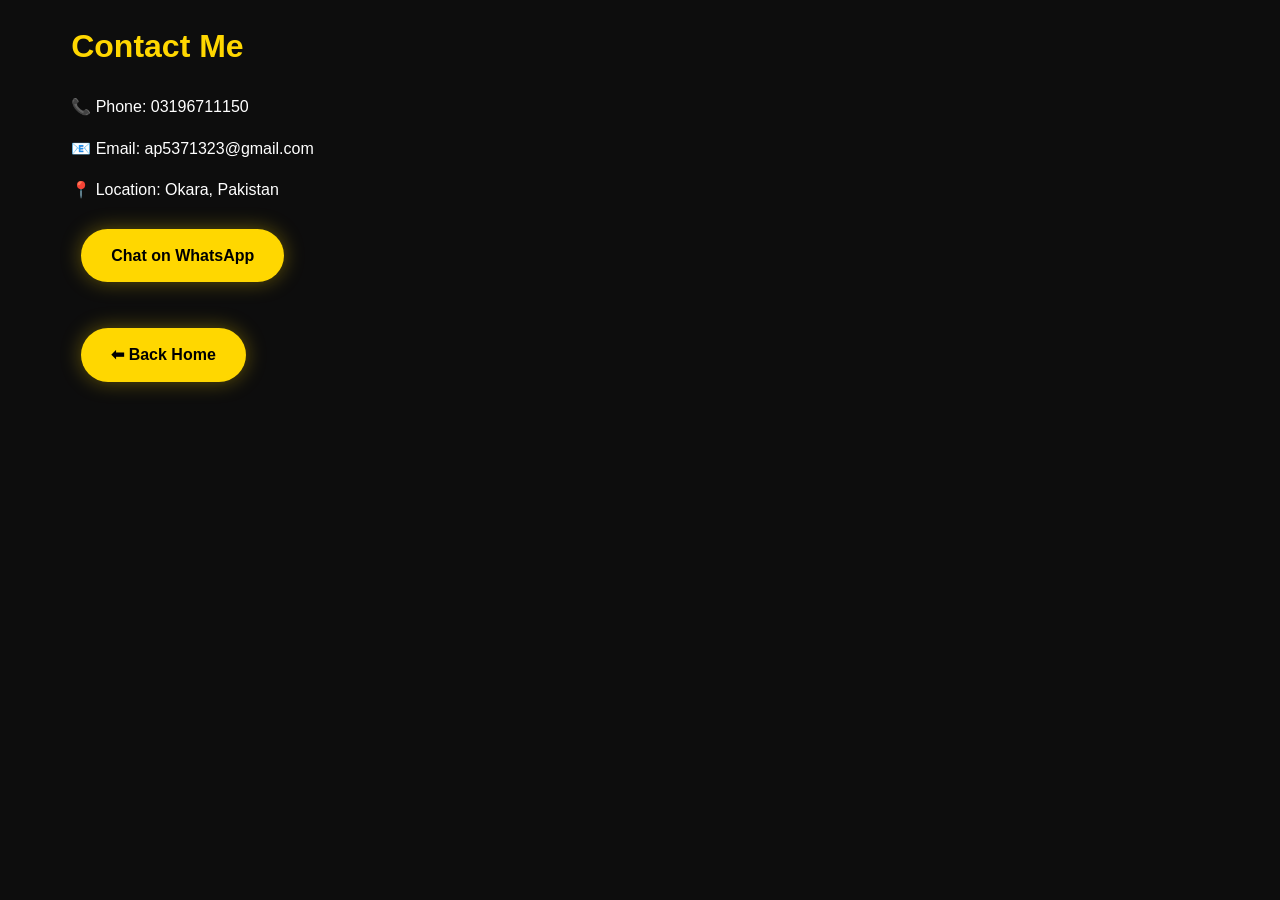
<file: contact.html>
<!DOCTYPE html>
<html>
<head>
<title>Contact - MR ALIPRINCE</title>
<link rel="stylesheet" href="css/style.css">
</head>
<body>

<div class="container">

<h1>Contact Me</h1>

<p>📞 Phone: 03196711150</p>

<p>📧 Email: ap5371323@gmail.com</p>

<p>📍 Location: Okara, Pakistan</p>

<a class="btn" href="https://wa.me/923196711150">
Chat on WhatsApp
</a>

<br><br>

<a class="btn" href="index.html">
⬅ Back Home
</a>

</div>

</body>
</html>
</file>
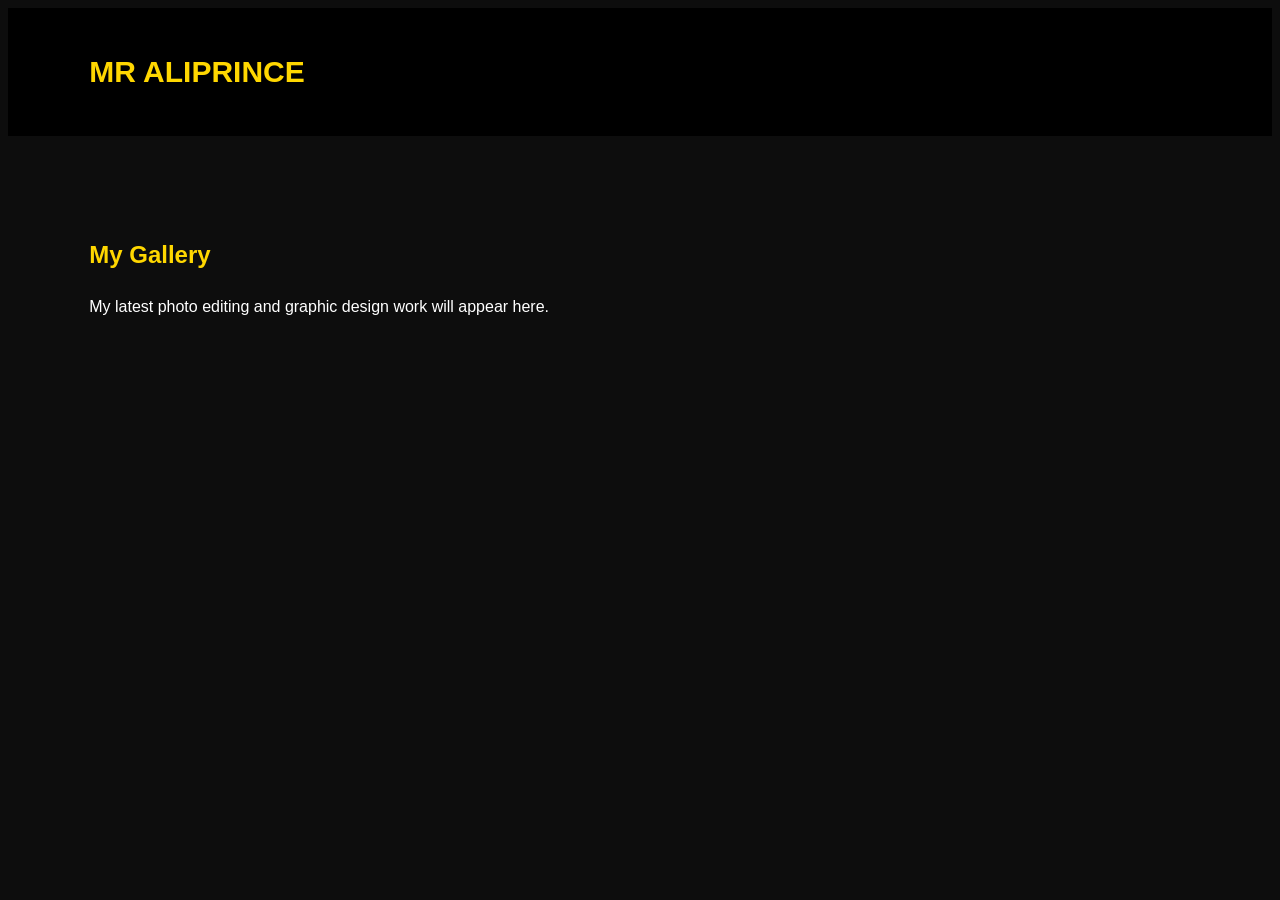
<file: gallery .html>
<!DOCTYPE html>
<html lang="en">
<head>
<meta charset="UTF-8">
<meta name="viewport" content="width=device-width, initial-scale=1.0">
<title>Gallery - Mr AliPrince</title>

<link rel="stylesheet" href="css/style.css">

</head>

<body>

<header>
<div class="container">
<h1 class="logo">MR ALIPRINCE</h1>
</div>
</header>

<section class="section">
<div class="container">

<h2>My Gallery</h2>

<p>My latest photo editing and graphic design work will appear here.</p>

</div>
</section>

</body>
</html>
</file>
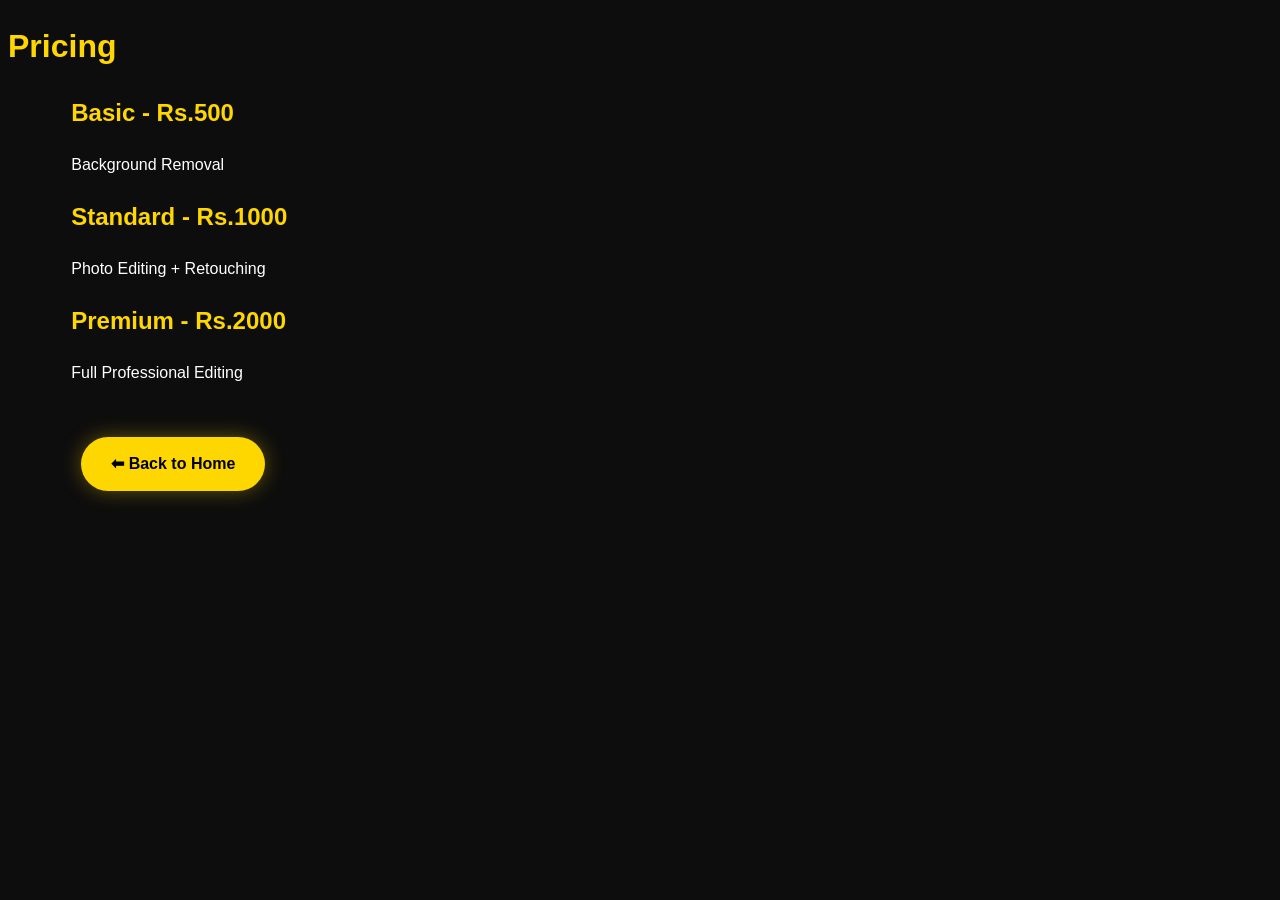
<file: pricing.html>
<!DOCTYPE html>
<html>
<head>
<title>Pricing - MR ALIPRINCE</title>
<link rel="stylesheet" href="css/style.css">
</head>
<body>

<h1>Pricing</h1>

<div class="container">
<h2>Basic - Rs.500</h2>
<p>Background Removal</p>

<h2>Standard - Rs.1000</h2>
<p>Photo Editing + Retouching</p>

<h2>Premium - Rs.2000</h2>
<p>Full Professional Editing</p>

<br>

<a class="btn" href="index.html">⬅ Back to Home</a>

</div>

</body>
</html>
</file>
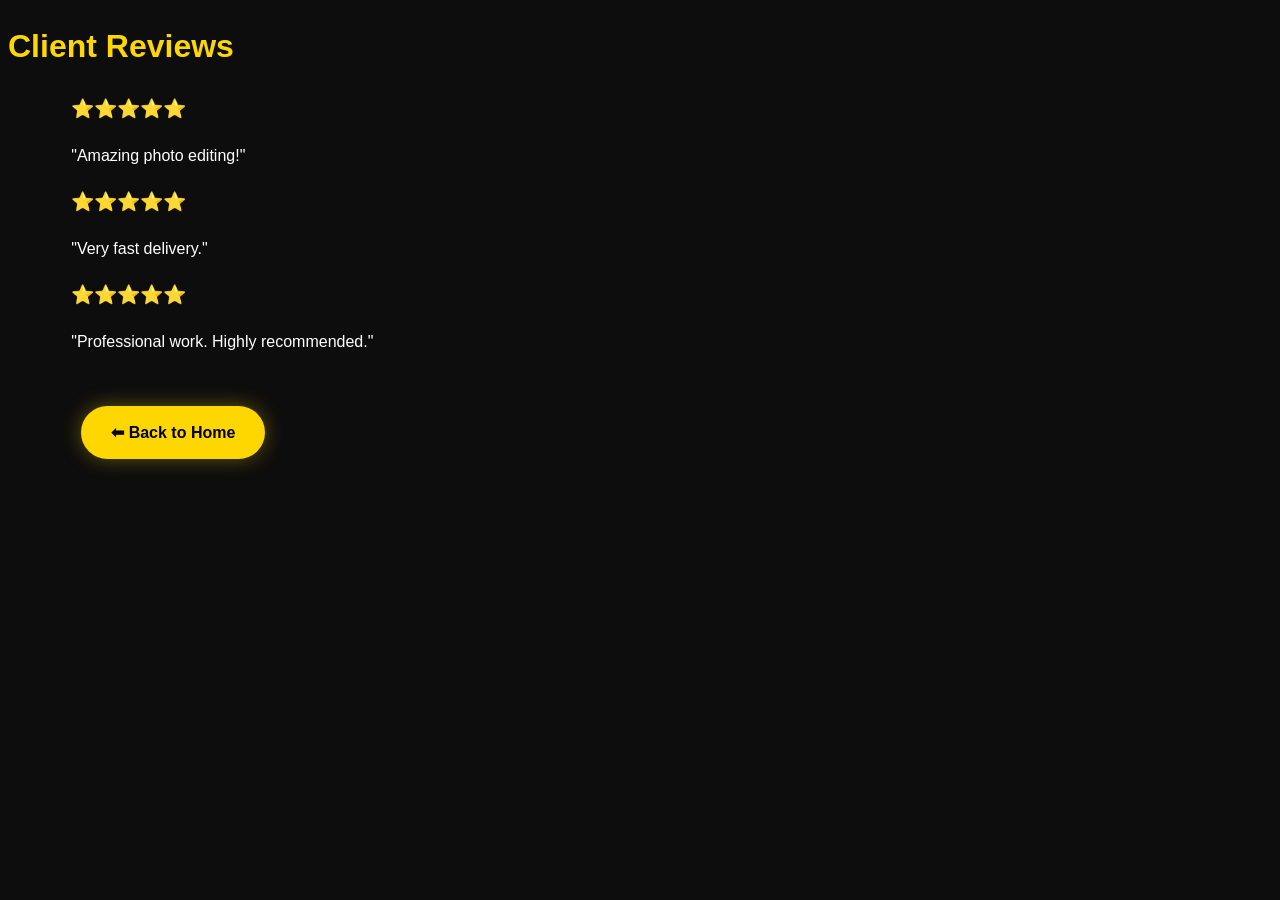
<file: reviews.html>
<!DOCTYPE html>
<html>
<head>
<title>Reviews - MR ALIPRINCE</title>
<link rel="stylesheet" href="css/style.css">
</head>
<body>

<h1>Client Reviews</h1>

<div class="container">

<h3>⭐⭐⭐⭐⭐</h3>
<p>"Amazing photo editing!"</p>

<h3>⭐⭐⭐⭐⭐</h3>
<p>"Very fast delivery."</p>

<h3>⭐⭐⭐⭐⭐</h3>
<p>"Professional work. Highly recommended."</p>

<br>

<a class="btn" href="index.html">⬅ Back to Home</a>

</div>

</body>
</html>
</file>
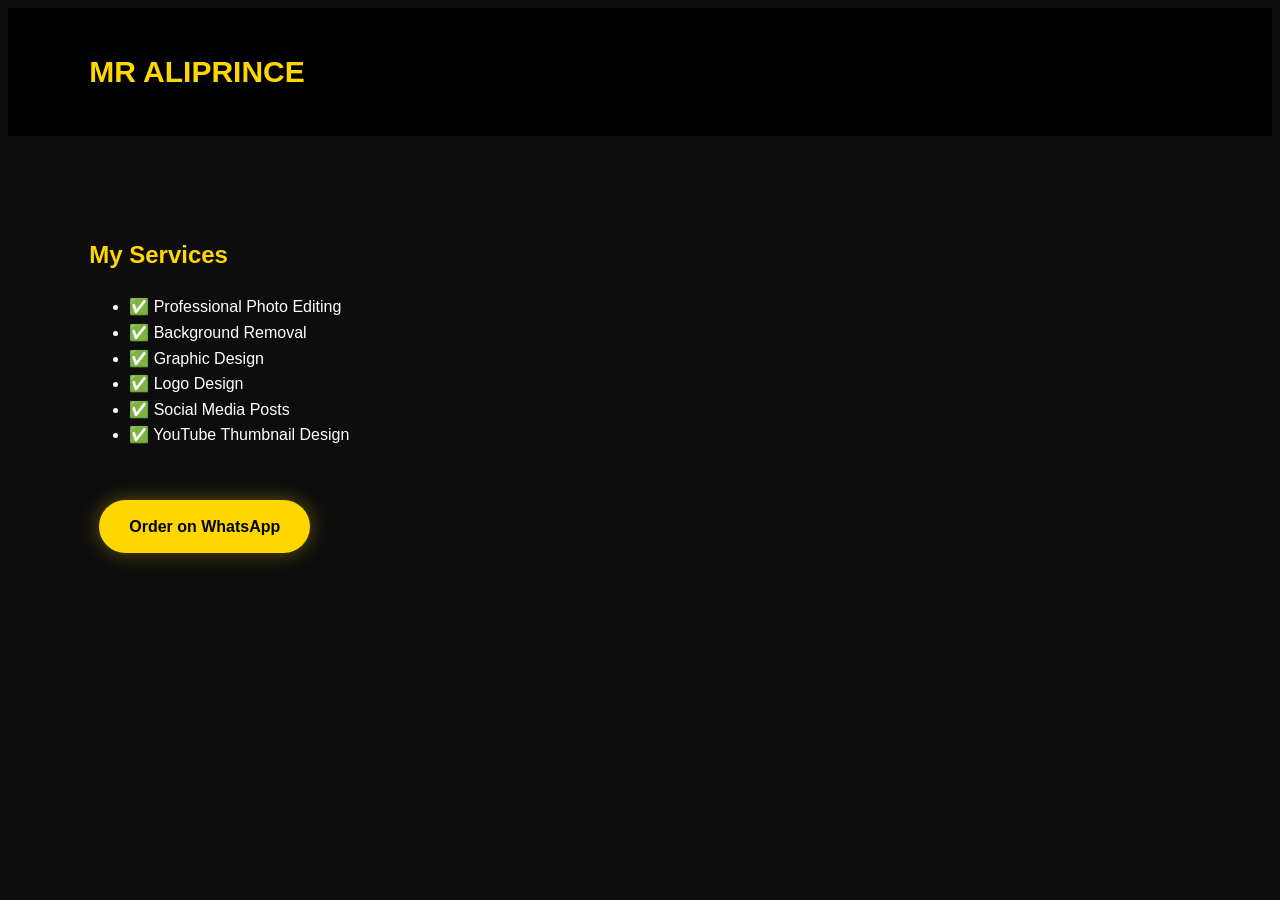
<file: services.html>
<!DOCTYPE html>
<html lang="en">
<head>
<meta charset="UTF-8">
<meta name="viewport" content="width=device-width, initial-scale=1.0">
<title>Services - Mr AliPrince</title>

<link rel="stylesheet" href="css/style.css">
</head>

<body>

<header>
<div class="container">
<h1 class="logo">MR ALIPRINCE</h1>
</div>
</header>

<section class="section">
<div class="container">

<h2>My Services</h2>

<ul>
<li>✅ Professional Photo Editing</li>
<li>✅ Background Removal</li>
<li>✅ Graphic Design</li>
<li>✅ Logo Design</li>
<li>✅ Social Media Posts</li>
<li>✅ YouTube Thumbnail Design</li>
</ul>

<br>

<a class="btn" href="https://wa.me/923196711150">
Order on WhatsApp
</a>

</div>
</section>

</body>
</html>
</file>
<file: css/style.css>
Update CSS
*{
margin:0;
padding:0;
box-sizing:border-box;
}

body{
background:#0d0d0d;
color:#fff;
font-family:Arial,sans-serif;
line-height:1.6;
}

.container{
width:90%;
max-width:1200px;
margin:auto;
}

header{
background:#000;
padding:20px;
position:sticky;
top:0;
}

.logo{
color:#FFD700;
font-size:30px;
font-weight:bold;
}

.btn{
background:#FFD700;
color:#000;
padding:12px 25px;
border-radius:30px;
text-decoration:none;
font-weight:bold;
display:inline-block;
}

.section{
padding:80px 20px;
}

.card{
background:#1a1a1a;
padding:20px;
border-radius:15px;
margin:15px;
border:1px solid #FFD700;
}

h1,h2,h3{
color:#FFD700;
}

img{
max-width:100%;
border-radius:15px;
}

footer{
background:#000;
text-align:center;
padding:20px;
margin-top:50px;
}
nav{
    margin-top:20px;
}

nav a{
    color:#FFD700;
    text-decoration:none;
    margin:0 15px;
    font-size:18px;
    font-weight:bold;
    transition:0.3s;
}

nav a:hover{
    color:white;
}
.hero{
    padding:80px 20px;
    text-align:center;
}

.hero h1{
    font-size:50px;
    color:#FFD700;
    margin-bottom:15px;
}

.hero p{
    font-size:20px;
    color:#ddd;
    margin-bottom:25px;
}

.btn{
    display:inline-block;
    background:#FFD700;
    color:#000;
    padding:14px 30px;
    border-radius:30px;
    text-decoration:none;
    font-weight:bold;
    transition:.3s;
}

.btn:hover{
    background:#fff;
    transform:scale(1.05);
}
.hero{
    display:flex;
    flex-direction:column;
    justify-content:center;
    align-items:center;
    min-height:90vh;
    text-align:center;
    padding:60px 20px;
}

.hero h1{
    font-size:56px;
    color:#FFD700;
    margin-bottom:10px;
}

.hero h2{
    font-size:28px;
    color:#ffffff;
    margin-bottom:20px;
}

.hero p{
    max-width:700px;
    color:#cccccc;
    line-height:1.8;
    margin-bottom:30px;
}

.btn{
    margin:10px;
    box-shadow:0 0 20px rgba(255,215,0,.35);
}
</file>
